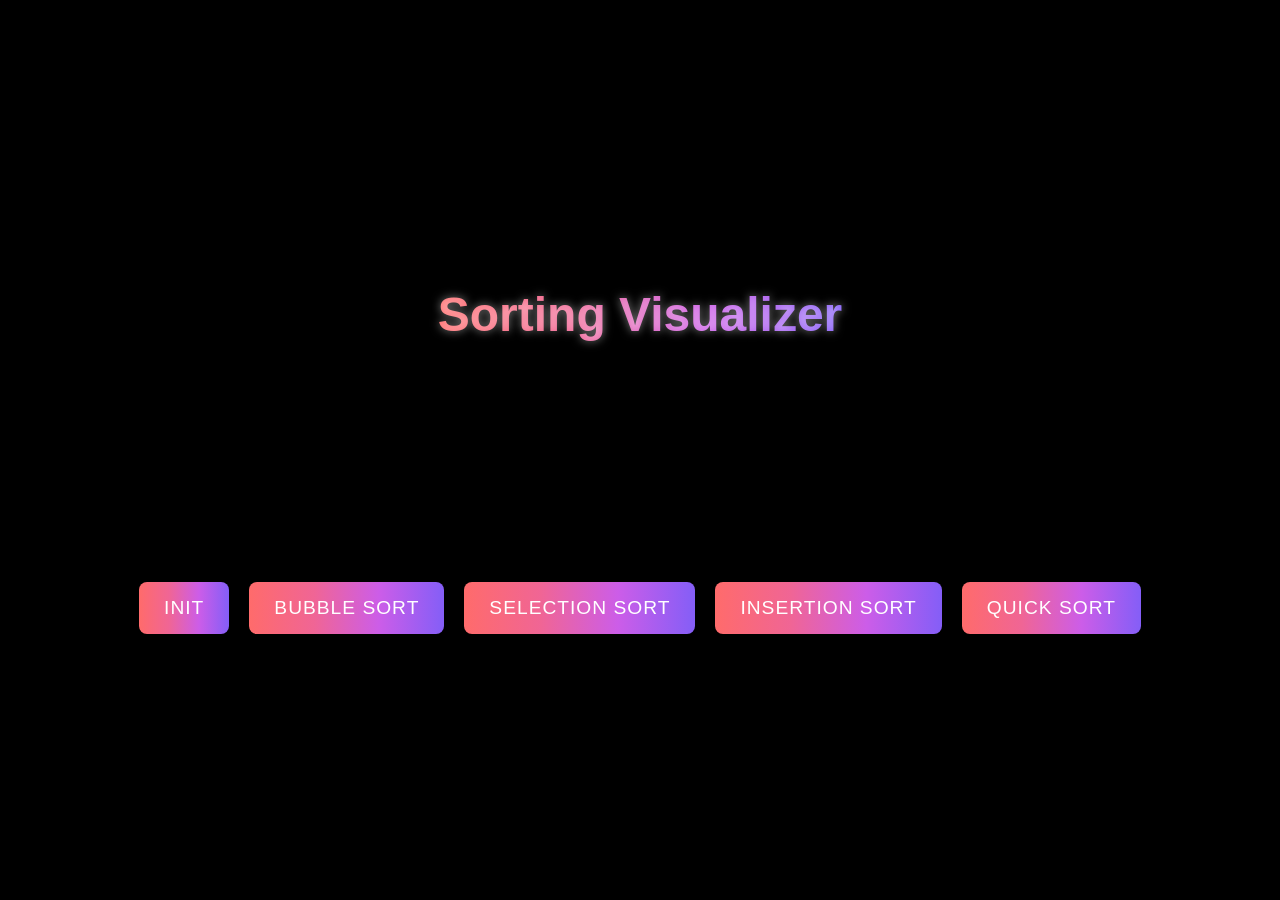
<file: index.html>
<!DOCTYPE html>

<head>
  
    <title>Sorting Visualizer</title>
    <link rel="stylesheet" href="style.css"></style>
</head>
<body>
    <h1 id="sorting">Sorting Visualizer </h1>
    <!-- <div id="image">
        <img src="background_image.jpg">
      </div> -->
    <div id="container"></div>

     
   
<script src="script.js"></script>


<div class="button-container">
    <button onClick="init()">Init</button>
    <button onClick="play()">Bubble Sort</button>
    <button onClick="play1()">Selection Sort</button>
    <button onClick="play2()">Insertion Sort</button>
    <button onClick="play4()">Quick Sort</button>
</div>
</body>
</html>
</file>
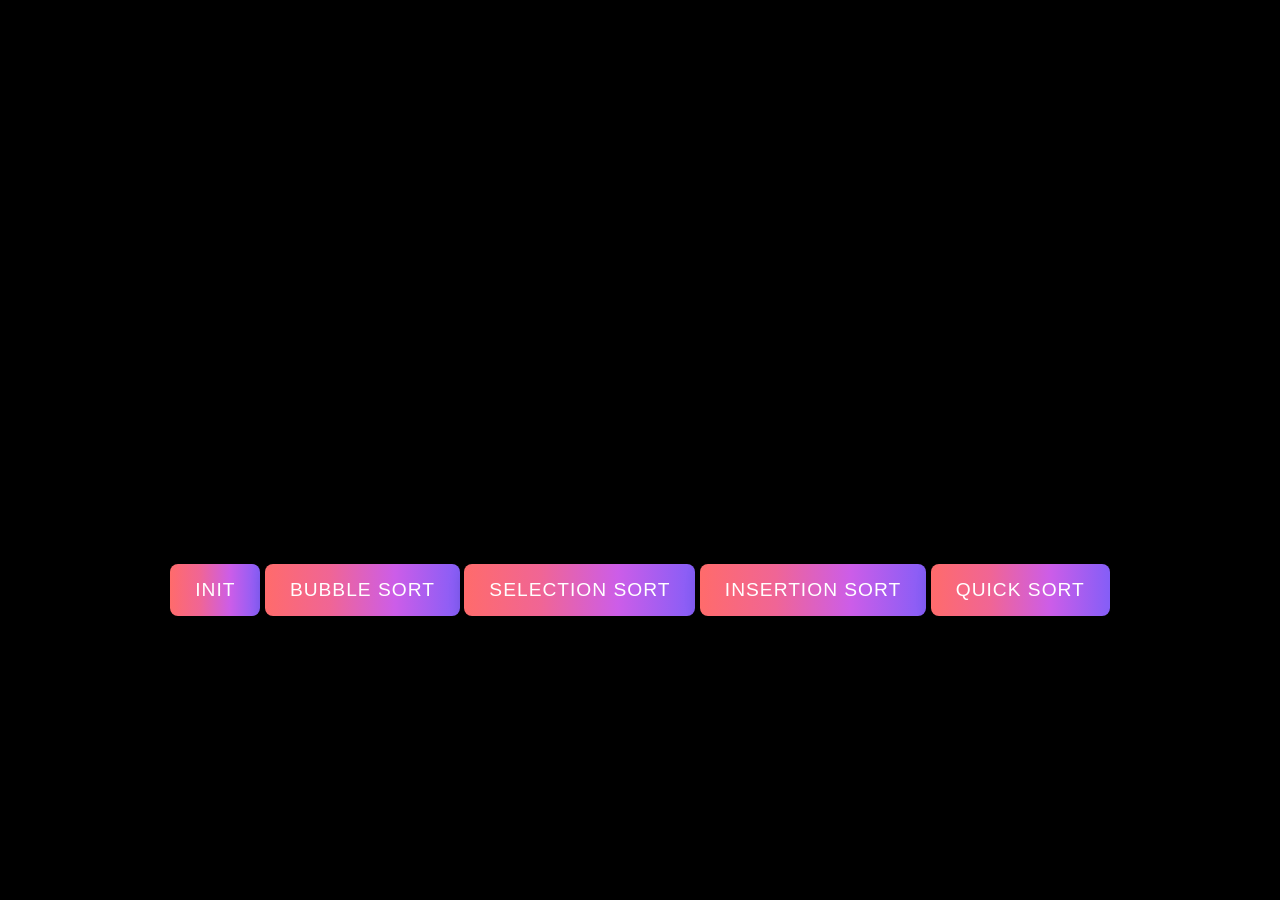
<file: index (2).html>
<!DOCTYPE html>

<head>
  
    <title>Sorting Visualizer</title>
    <link rel="stylesheet" href="style.css"></style>
</head>
<body>
    <h1>Sorting Visualizer </h1>
    <div id="container"></div>
<script src="script.js"></script>
<div>
<button onClick="init()">init</button>
<button onClick="play()">Bubble sort</button>
<button onClick="play1()">Selection sort</button>
<button onClick="play2()">Insertion sort</button>

<button onClick="play4()">Quick sort</button>





</div>
    
</body>
</html>
</file>
<file: style.css>
#container{
   height:200px;
   display:flex;
   align-items:flex-end;

}   
.bar{
   width:10px;
   background-color:rgb(236, 217, 9);
   margin: 1px;
   
}



body {
   font-family: Arial, sans-serif;
   background-color: #000000;
   display: flex;
   justify-content: center;
   align-items: center;
   height: 100vh;
   margin: 0;
   flex-direction: column;
}
.button-container {
   display: flex;
   justify-content: center;
   gap: 20px;
   margin-top: 20px;
}

button {
   background: linear-gradient(90deg, #ff6b6b, #f06595, #cc5de8, #845ef7);
   border: none;
   border-radius: 8px;
   color: #fff;
   padding: 15px 25px;
   font-size: 1.2rem;
   font-family: 'Arial', sans-serif;
   cursor: pointer;
   transition: transform 0.2s, box-shadow 0.2s;
   box-shadow: 0 5px 15px rgba(0, 0, 0, 0.2);
   text-transform: uppercase;
   letter-spacing: 1px;
}

button:hover {
   transform: translateY(-3px);
   box-shadow: 0 10px 20px rgba(0, 0, 0, 0.3);
}

button:active {
   transform: translateY(-1px);
   box-shadow: 0 7px 17px rgba(0, 0, 0, 0.3);
}

button:focus {
   outline: none;
   box-shadow: 0 0 10px rgba(255, 255, 255, 0.5);
}


#sorting {
   font-family: 'Arial', sans-serif;
   font-size: 3rem;
   color: #ffffff;
   text-align: center;
   margin: 20px 0;
   background: linear-gradient(90deg, #ff6b6b, #f06595, #cc5de8, #845ef7);
   background-clip: text;
   -webkit-background-clip: text;
   color: transparent;
   text-shadow: 0 0 10px rgba(255, 255, 255, 0.5);
   animation: glow 1.5s infinite alternate;
}

@keyframes glow {
   from {
       text-shadow: 0 0 5px rgba(255, 255, 255, 0.5);
   }
   to {
       text-shadow: 0 0 20px rgba(255, 255, 255, 1);
   }
}
</file>
